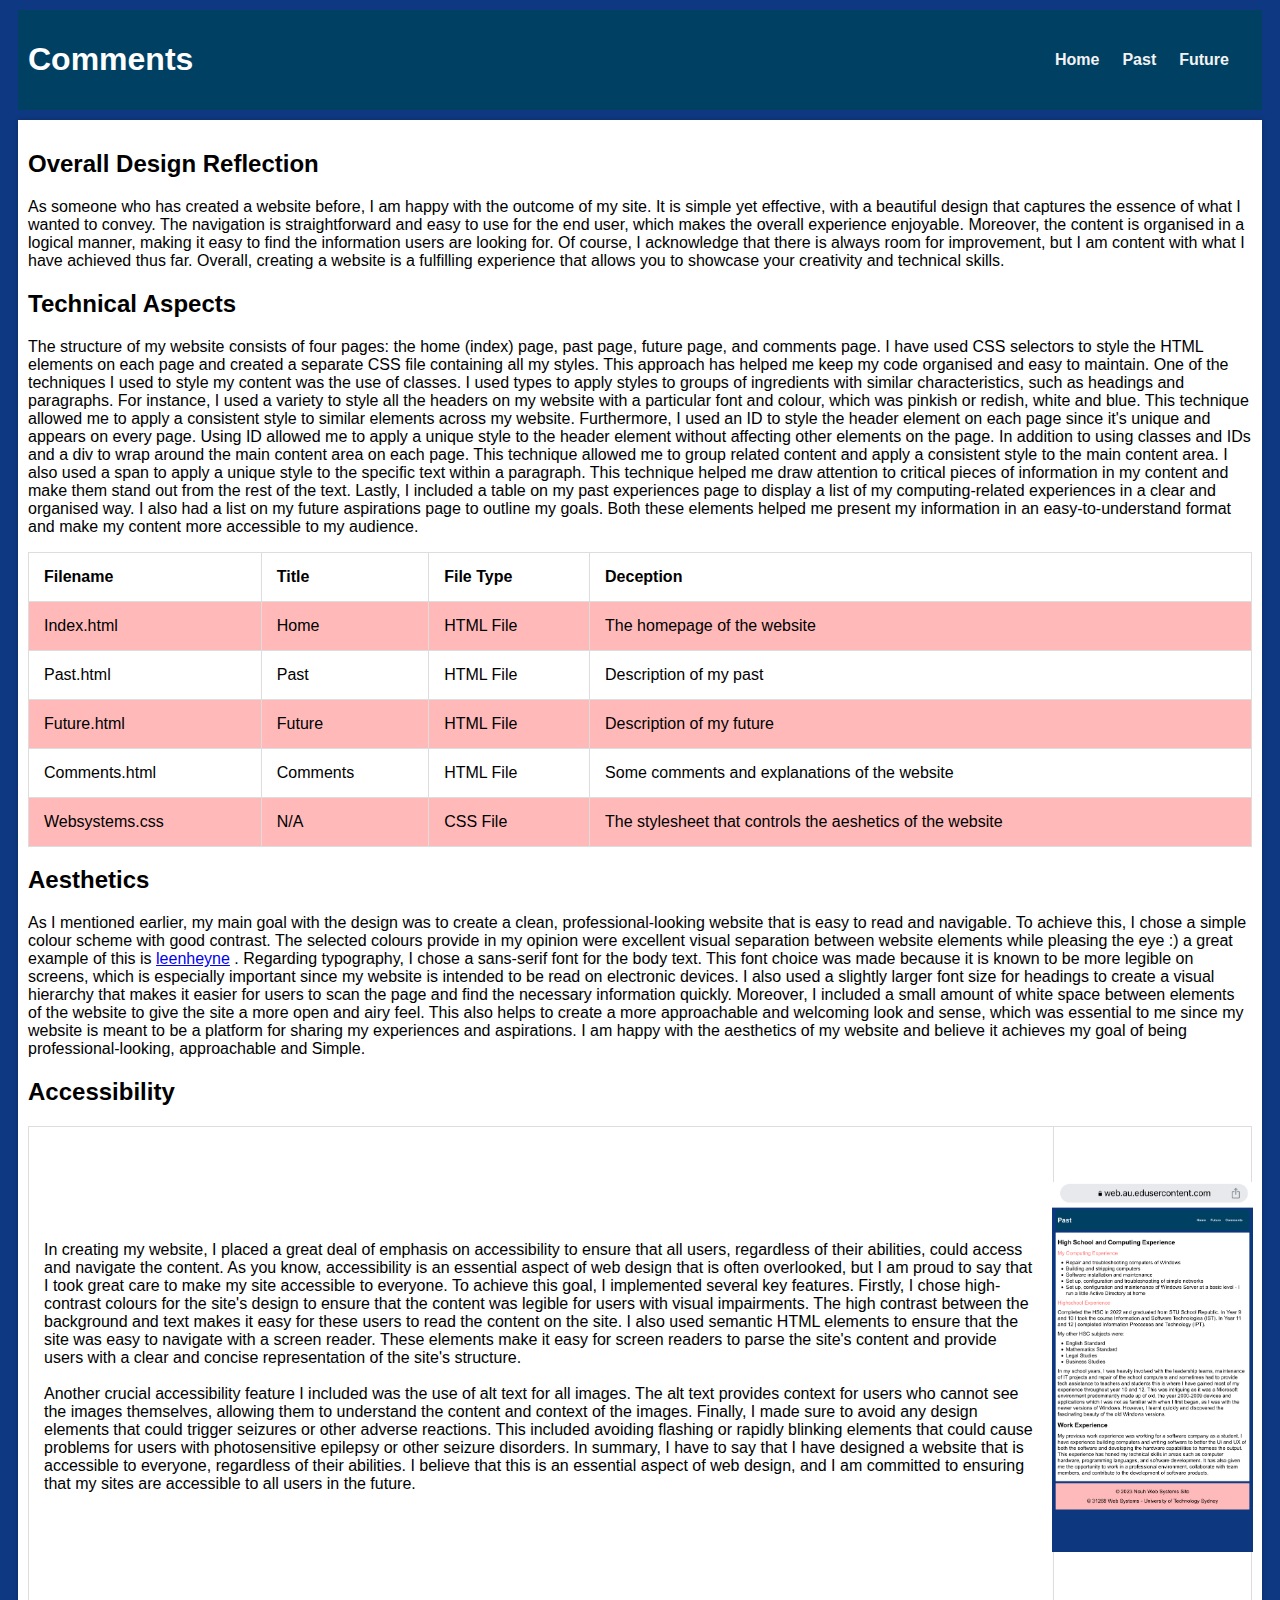
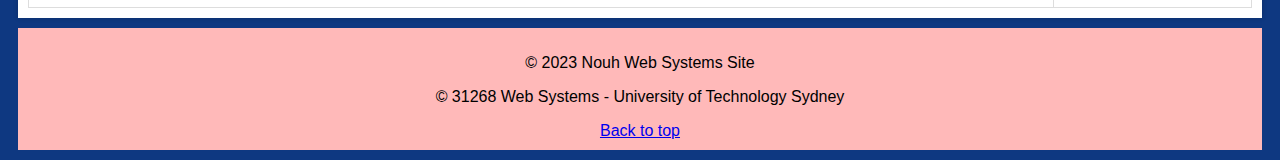
<file: comments.html>
<!DOCTYPE html>
<html lang="en">
<head>
  <meta charset="UTF-8">
  <title>Comments | WebSystem</title>
  <link rel="stylesheet" type="text/css" href="websystems.css">
</head>
<body>
  <header>
    <h1>Comments</h1>
    <nav>
      <ul class="menu">
        <li><a href="index.html">Home</a></li>
        <li><a href="past.html">Past</a></li>
        <li><a href="future.html">Future</a></li>
      </ul>
    </nav>
  </header>
  <main>
        <h2>Overall Design Reflection</h2>
        <p>As someone who has created a website before, I am happy with the outcome of my site. 
          It is simple yet effective, with a beautiful design that captures the essence of what 
          I wanted to convey. The navigation is straightforward and easy to use for the end user, 
          which makes the overall experience enjoyable. Moreover, the content is organised in a 
          logical manner, making it easy to find the information users are looking for. Of course, 
          I acknowledge that there is always room for improvement, but I am content with what 
          I have achieved thus far. Overall, creating a website is a fulfilling experience that 
          allows you to showcase your creativity and technical skills.</p>

       <h2>Technical Aspects</h2>
       <p>The structure of my website consists of four pages: the home (index) page, past page, 
        future page, and comments page. I have used CSS selectors to style the HTML elements on 
        each page and created a separate CSS file containing all my styles. This approach has helped 
        me keep my code organised and easy to maintain. One of the techniques I used to style my 
        content was the use of classes. I used types to apply styles to groups of ingredients with 
        similar characteristics, such as headings and paragraphs. For instance, I used a variety 
        to style all the headers on my website with a particular font and colour, which was pinkish 
        or redish, white and blue. This technique allowed me to apply a consistent style to similar 
        elements across my website.

        Furthermore, I used an ID to style the header element on each page since it's unique and appears 
        on every page. Using ID allowed me to apply a unique style to the header element without affecting
        other elements on the page. In addition to using classes and IDs and a div to wrap around the 
        main content area on each page. This technique allowed me to group related content and apply a 
        consistent style to the main content area. I also used a span to apply a unique style to the 
        specific text within a paragraph. This technique helped me draw attention to critical pieces 
        of information in my content and make them stand out from the rest of the text. Lastly, 
        I included a table on my past experiences page to display a list of my computing-related 
        experiences in a clear and organised way. I also had a list on my future aspirations page to 
        outline my goals. Both these elements helped me present my information in an easy-to-understand
        format and make my content more accessible to my audience.</p>
<head>
        <style>
               table {
                      font-family: arial, sans-serif;
                      border-collapse: collapse;
                      width: 100%;
                    }

              td, th {
                      border: 1px solid #dddddd;
                      text-align: left;
                      padding: 15px;
                      }

              tr:nth-child(even) {
                      background-color: rgb(255, 185, 185);
                      }
        </style>
</head>
<body>

<table>
  <tr>
    <th>Filename</th>
    <th>Title</th>
    <th>File Type</th>
    <th>Deception</th>
  </tr>
  <tr>
    <td>Index.html</td>
    <td>Home</td>
    <td>HTML File</td>
    <td>The homepage of the website</td>
  </tr>
  <tr>
    <td>Past.html</td>
    <td>Past</td>
    <td>HTML File</td>
    <td>Description of my past</td>
  </tr>
  <tr>
    <td>Future.html</td>
    <td>Future</td>
    <td>HTML File</td>
    <td>Description of my future</td>
  </tr>
  <tr>
    <td>Comments.html</td>
    <td>Comments</td>
    <td>HTML File</td>
    <td>Some comments and explanations of the website</td>
  </tr>
  <tr>
    <td>Websystems.css</td>
    <td>N/A</td>
    <td>CSS File</td>
    <td>The stylesheet that controls the aeshetics of the website</td>
  </tr>
</table>

</body>
<h2>Aesthetics</h2>
       <p>As I mentioned earlier, my main goal with the design was to create a clean, professional-looking
         website that is easy to read and navigable. To achieve this, I chose a simple colour scheme with 
         good contrast. The selected colours provide in my opinion were excellent visual separation between 
         website elements while pleasing the eye :) a great example of this is <a href="https://www.leenheyne.nl">leenheyne</a> . Regarding typography, I chose a sans-serif font for the
         body text. This font choice was made because it is known to be more legible on screens, which is 
         especially important since my website is intended to be read on electronic devices. I also used a 
         slightly larger font size for headings to create a visual hierarchy that makes it easier for users 
         to scan the page and find the necessary information quickly. Moreover, I included a small amount of
         white space between elements of the website to give the site a more open and airy feel. This also 
         helps to create a more approachable and welcoming look and sense, which was essential to me since 
         my website is meant to be a platform for sharing my experiences and aspirations. I am happy with 
         the aesthetics of my website and believe it achieves my goal of being professional-looking, 
         approachable and Simple.
</p>

<h2>Accessibility</h2>
<table>
  <tr>
    <td>In creating my website, I placed a great deal of emphasis on accessibility to ensure that all users,
       regardless of their abilities, could access and navigate the content. As you know, accessibility is 
       an essential aspect of web design that is often overlooked, but I am proud to say that I took great 
       care to make my site accessible to everyone. To achieve this goal, I implemented several key features.
       Firstly, I chose high-contrast colours for the site's design to ensure that the content was legible 
       for users with visual impairments. The high contrast between the background and text makes it easy 
       for these users to read the content on the site. I also used semantic HTML elements to ensure that the
       site was easy to navigate with a screen reader. These elements make it easy for screen readers to parse
       the site's content and provide users with a clear and concise representation of the site's structure. 

       <br><br>Another crucial accessibility feature I included was the use of alt text for all images. The alt text 
       provides context for users who cannot see the images themselves, allowing them to understand the 
       content and context of the images. Finally, I made sure to avoid any design elements that could 
       trigger seizures or other adverse reactions. This included avoiding flashing or rapidly blinking 
       elements that could cause problems for users with photosensitive epilepsy or other seizure disorders.
       In summary, I have to say that I have designed a website that is accessible to everyone, regardless of
       their abilities. I believe that this is an essential aspect of web design, and I am committed to 
       ensuring that my sites are accessible to all users in the future.</th>
    <td>
<div class="js-wrapper">
       <img src="53597.jpg" alt="A description of the image" style="width: 120%; height: auto%;">
</div>
</th>
</table>
</main>
    <footer>
        <p>&copy; 2023 Nouh Web Systems Site</p>
        <p>&copy; 31268 Web Systems - University of Technology Sydney</p>
        <a href="#top">Back to top</a>
    </footer>
 </body>
</html>
</file>
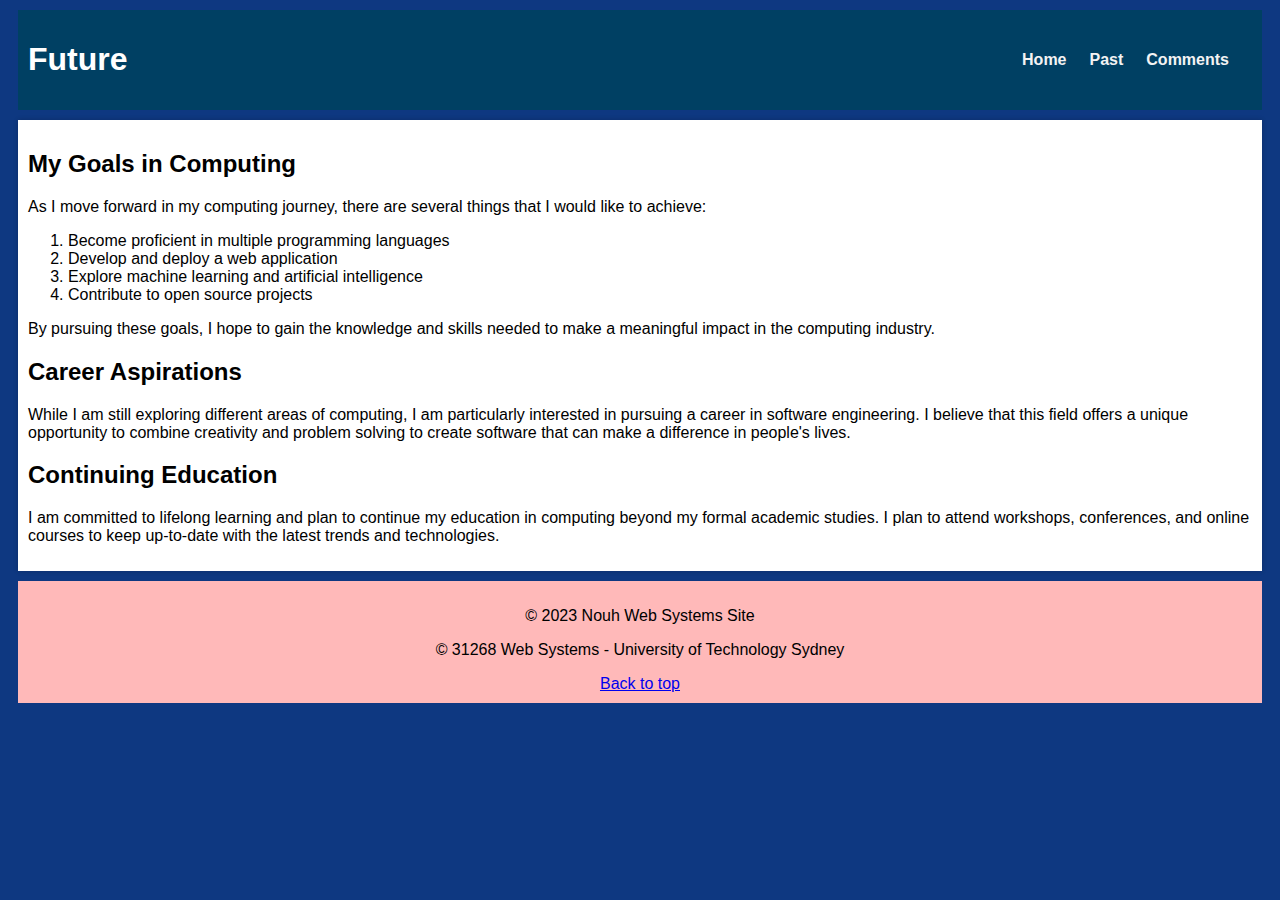
<file: future.html>
<!DOCTYPE html>
<html>
<head>
	<title>Future | WebSystem</title>
	<link rel="stylesheet" type="text/css" href="websystems.css">
</head>
 <body>
	<div id="container">
		<header>
			<h1>Future</h1>
			<nav>
		    <ul class="menu">
				<li><a href="index.html">Home</a></li>
				<li><a href="past.html">Past</a></li>
				<li><a href="comments.html">Comments</a></li>
			 </ul>
		</nav>
		</header>



		<main>
			<h2>My Goals in Computing</h2>
			<p>As I move forward in my computing journey, there are several things that I would like to achieve:</p>
			<ol>
				<li>Become proficient in multiple programming languages</li>
				<li>Develop and deploy a web application</li>
				<li>Explore machine learning and artificial intelligence</li>
				<li>Contribute to open source projects</li>
			</ol>
			<p>By pursuing these goals, I hope to gain the knowledge and skills needed to make a meaningful impact in the computing industry.</p>

			<h2>Career Aspirations</h2>
			<p>While I am still exploring different areas of computing, I am particularly interested in pursuing a career in software engineering. I believe that this field offers a unique opportunity to combine creativity and problem solving to create software that can make a difference in people's lives.</p>

			<h2>Continuing Education</h2>
			<p>I am committed to lifelong learning and plan to continue my education in computing beyond my formal academic studies. I plan to attend workshops, conferences, and online courses to keep up-to-date with the latest trends and technologies.</p>
		</main>

        <footer>
           <p>&copy; 2023 Nouh Web Systems Site</p>
           <p>&copy; 31268 Web Systems - University of Technology Sydney</p>
		   <a href="#top">Back to top</a>
        </footer>
	</div>
 </body>
</html>
</file>
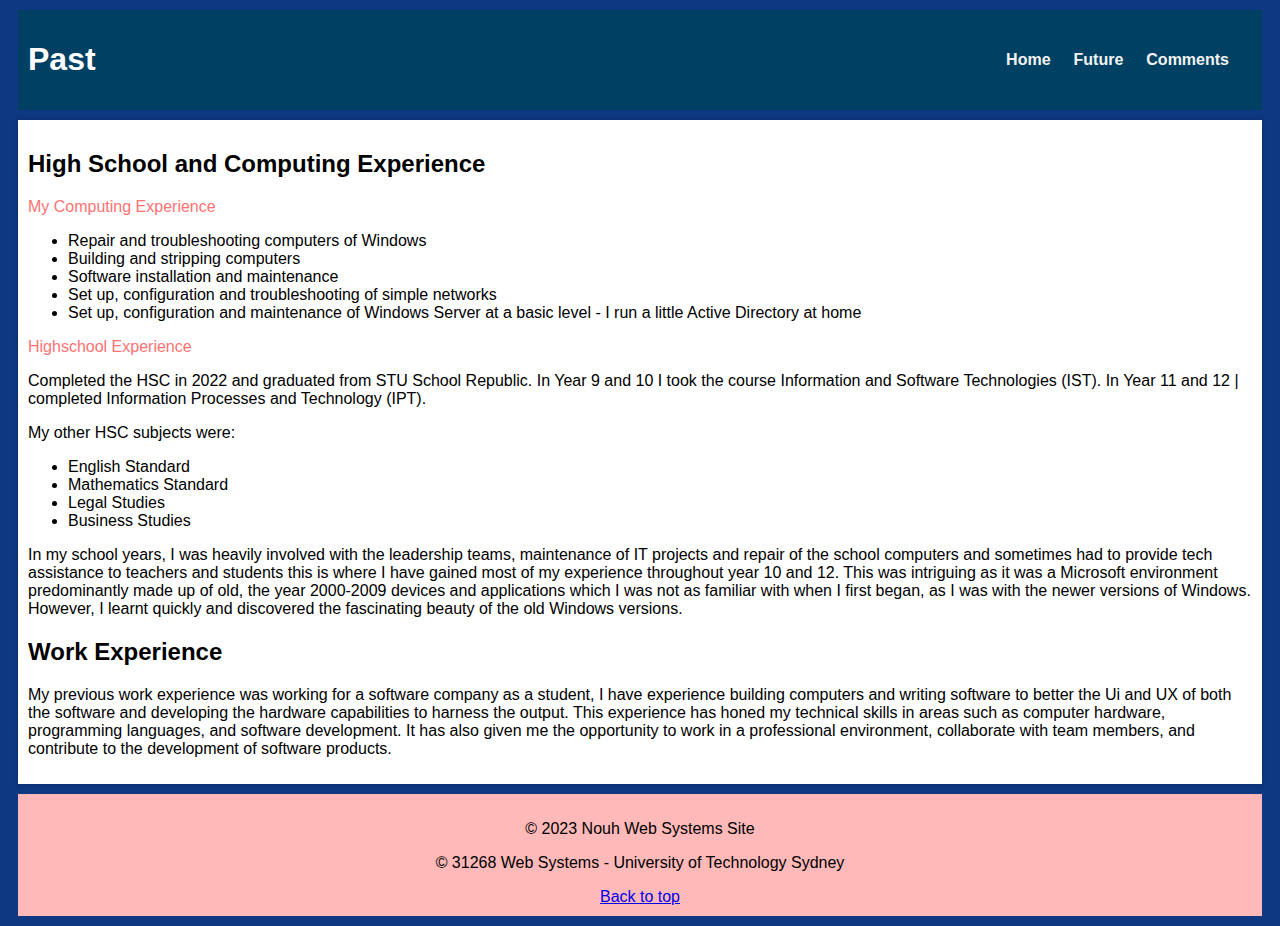
<file: past.html>
<!DOCTYPE html>
<html>
<head>
	<title>Past | WebSystem</title>
	<link rel="stylesheet" type="text/css" href="websystems.css">
</head>
 <body>
	<header>
		<h1>Past</h1>
		<nav>
			<ul class="menu">
				<li><a href="index.html">Home</a></li>
				<li><a href="future.html">Future</a></li>
				<li><a href="comments.html">Comments</a></li>
			</ul>
		</nav>
	</header>
	
	<main>
		<h2>High School and Computing Experience</h2>
		   <p style="color: rgb(255, 115, 115 );">My Computing Experience</p>
		<p>
			<ul>
               <li>Repair and troubleshooting computers of Windows</li>
               <li>Building and stripping computers</li>
               <li>Software installation and maintenance</li>
			   <li>Set up, configuration and troubleshooting of simple networks</li>
			   <li>Set up, configuration and maintenance of Windows Server at a basic level - I run a little Active Directory at home </li>
            </ul>
		</p>
		   <p style="color: rgb(255, 115, 115 );">Highschool Experience</p>
		<p>Completed the HSC in 2022 and graduated from STU School Republic. 
			In Year 9 and 10 I took the course Information and Software Technologies (IST).
			In Year 11 and 12 | completed Information Processes and Technology (IPT).</p>
		<p>My other HSC subjects were:</p>
		 	<ul>
               <li>English Standard</li>
               <li>Mathematics Standard</li>
               <li>Legal Studies</li>
			   <li>Business Studies</li>
           </ul>
		<p>In my school years, I was heavily involved with the leadership teams, 
			maintenance of IT projects and repair of the school computers and sometimes 
			had to provide tech assistance to teachers and students this is where 
			I have gained most of my experience throughout year 10 and 12. 
			This was intriguing as it was a Microsoft environment predominantly made up 
			of old, the year 2000-2009 devices and applications which I was not as familiar with 
			when I first began, as I was with the newer versions of Windows. However, 
			I learnt quickly and discovered the fascinating beauty of the old Windows versions.
		</p>
		
		<h2>Work Experience</h2>
		<p>My previous work experience was working for a software company as a student, 
			I have experience building computers and writing software to better 
			the Ui and UX of both the software and developing the hardware capabilities 
			to harness the output. This experience has honed my technical skills in areas 
			such as computer hardware, programming languages, and software development. 
			It has also given me the opportunity to work in a professional environment, 
			collaborate with team members, and contribute to the development of software products.</p>
	</main>
	
    <footer>
        <p>&copy; 2023 Nouh Web Systems Site</p>
        <p>&copy; 31268 Web Systems - University of Technology Sydney</p>
		<a href="#top">Back to top</a>
    </footer>
 </body>
</html>
</file>
<file: websystems.css>
/* Global styles */
.highlight {
  background-color: rgb(255, 185, 185);
  color: black;
}

.menu li a:hover {
  background-color: rgb(255, 185, 185);
  color: white;
}

.image-wrapper {
  display: flex;
  justify-content: center;
  align-items: center;
  height: auto;
}
.js-wrapper {
  display: flex;
  justify-content: center;
  align-items: center;
  height: 50vh;
}

.heading-wrapper {
  display: flex;
  justify-content: center;
  align-items: center;
  height: 6vh;
}

.text-wrapper {
  text-align: center;
}


body {
    font-family: Arial, sans-serif;
    background-color: rgb(14, 56, 129);
}

header {
    background-color: rgb(0, 64, 99);
    color: rgb(255, 255, 255);
    padding: 10px;
    margin: 10px;
    display: flex;
    justify-content: space-between;
    align-items: center;
}

nav ul {
    list-style: none;
    margin: 0;
    padding: 0;
    display: flex;
}

nav li {
    margin-right: 23px;
}

nav a {
    color: rgb(243, 243, 243);
    text-decoration: none;
    font-weight: bold;
}

main {
    padding: 10px;
    margin: 10px;
    background-color: rgb(255, 255, 255);
    box-shadow: 0px 0px 5px rgba(0,0,0,0.2);
}

footer {
    padding: 10px;
    margin: 10px;
    text-align: center;
    background-color: rgb(255, 185, 185)
}
</file>
